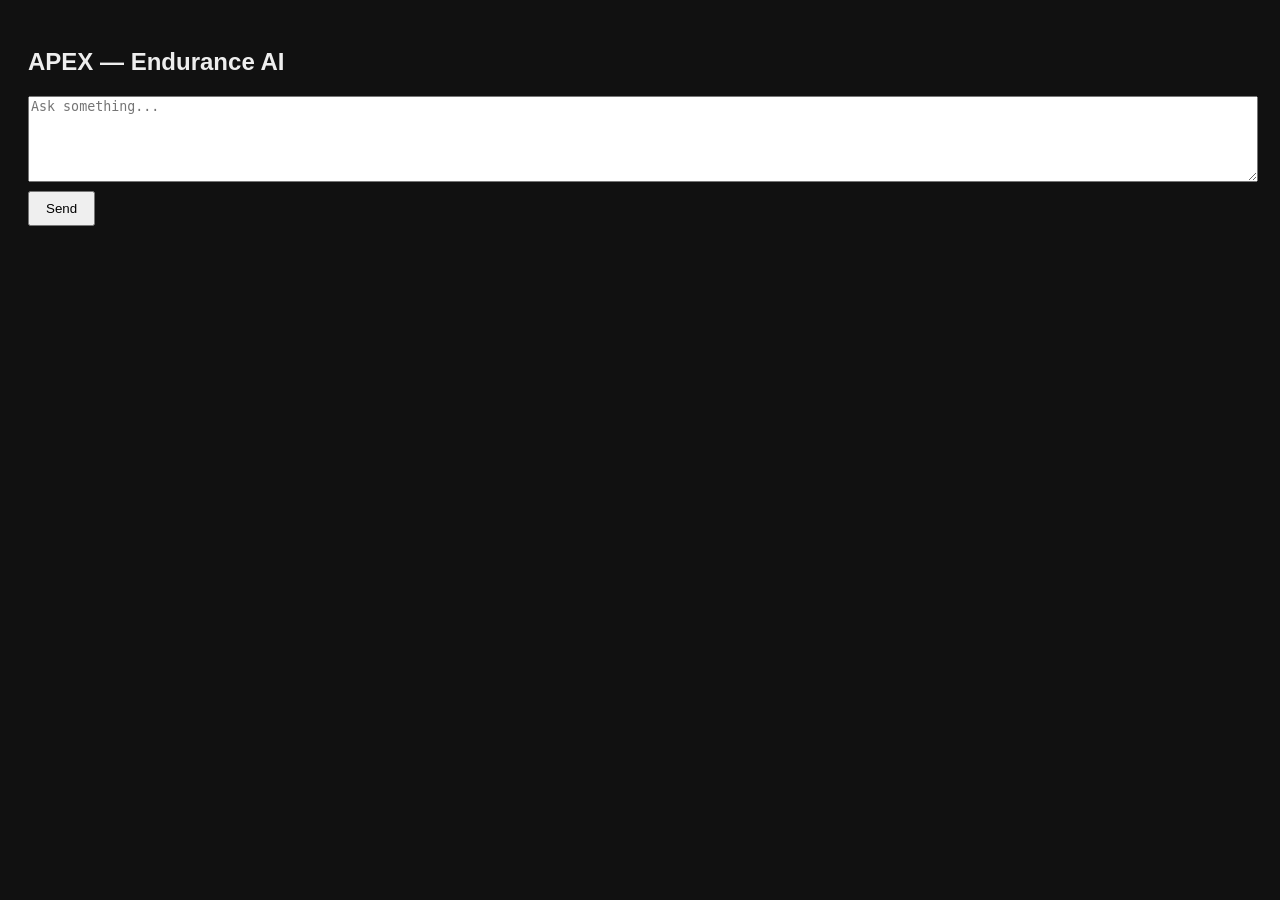
<file: data/static/index.html>
<!DOCTYPE html>
<html>
<head>
<meta charset="UTF-8">
<title>APEX Coach</title>
<style>
body { font-family: sans-serif; background:#111; color:#eee; padding:20px; }
#messages { margin-bottom:20px; white-space:pre-wrap; }
textarea { width:100%; height:80px; }
button { padding:8px 16px; margin-top:5px; }
</style>
</head>
<body>

<h2>APEX — Endurance AI</h2>
<div id="messages"></div>

<textarea id="input" placeholder="Ask something..."></textarea>
<br>
<button onclick="send()">Send</button>

<script>
async function send() {
  const input = document.getElementById("input");
  const msg = input.value.trim();
  if (!msg) return;

  append("You: " + msg + "\n");
  input.value = "";

  const res = await fetch("/api/chat/stream", {
    method: "POST",
    headers: {"Content-Type":"application/json"},
    body: JSON.stringify({ message: msg, history: [] })
  });

  const reader = res.body.getReader();
  const decoder = new TextDecoder();

  let buffer = "";
  let answer = "";

  while (true) {
    const { done, value } = await reader.read();
    if (done) break;

    buffer += decoder.decode(value, { stream:true });

    let match;
    while ((match = buffer.match(/([\s\S]*?)\r?\n\r?\n/))) {
      const block = match[1];
      buffer = buffer.slice(match[0].length);

      let event = "";
      let data = "";

      block.split(/\r?\n/).forEach(line => {
        if (line.startsWith("event:")) event = line.slice(6).trim();
        if (line.startsWith("data:")) data += line.slice(5).trim();
      });

      if (event === "token") {
        answer += data;
        document.getElementById("messages").innerText =
          document.getElementById("messages").innerText + data;
      }

      if (event === "done") {
        append("\n\n");
      }
    }
  }
}

function append(text) {
  document.getElementById("messages").innerText += text;
}
</script>

</body>
</html>
</file>
